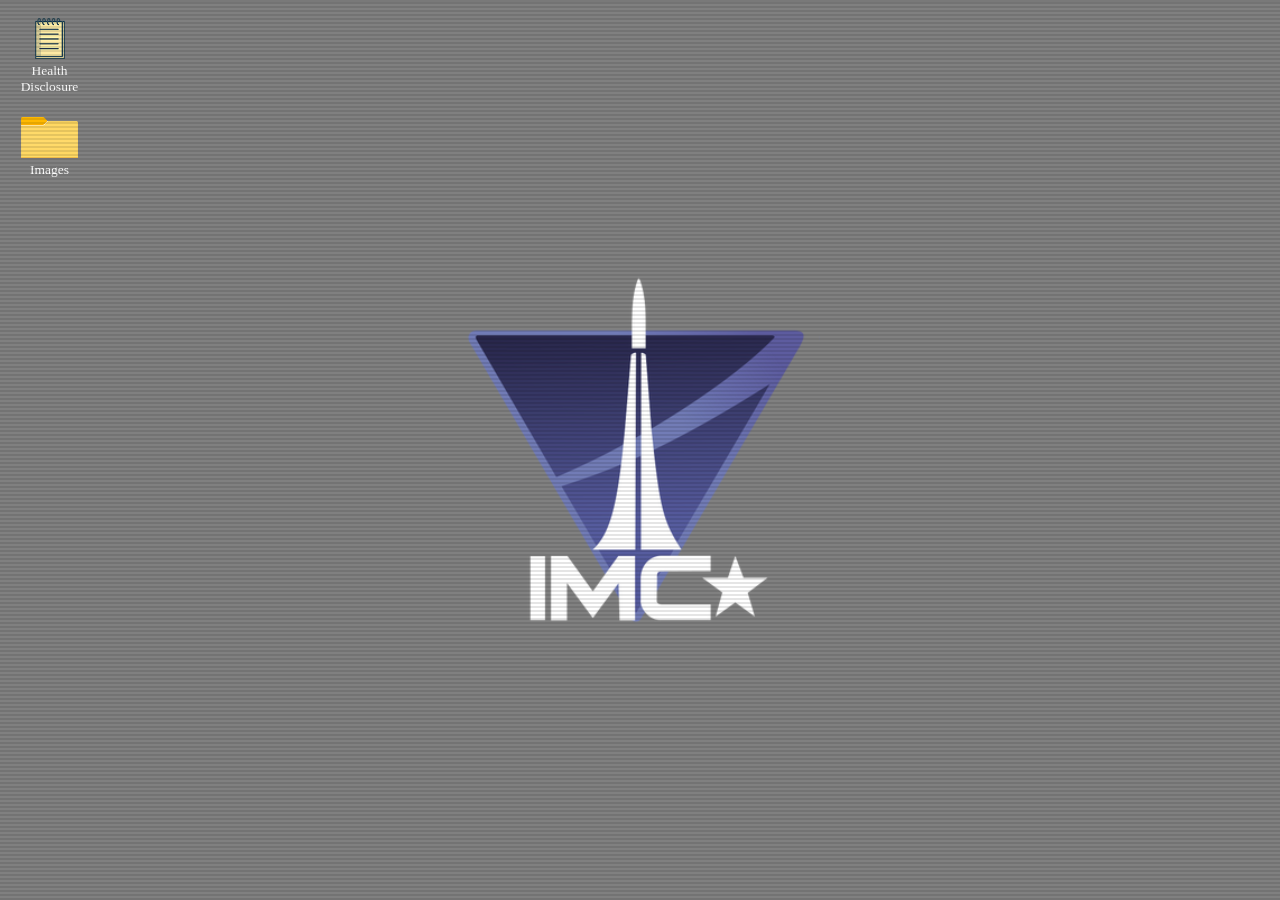
<file: index.html>
<head>
    <title>Recursion Codes</title>
    <link rel="icon" href="logoicon.png" type="image/icon type">
</head>
<style>
    
    @import url("bin/scanlines.css");
    
    body {
        margin:0;
        overflow: hidden;
        font-family:"Segoe UI";
        background-color:gray;
    }
    
    .icon{
        height:4.5vh;
        width:7vh;
        cursor:pointer;
        background-size:contain;
        background-repeat: no-repeat;
        background-position:center;
        color:#fff;
        left:2vh;
        top:2vh;
        margin:0;
    }
    .icon:nth-child(n+4){
        top:13vh;
    }
    .icontext{
        bottom:-5vh;
        position:relative;
        font-size:1.5vh;
        text-align:center;
        width:7vh;
    }
    .folder{
        background-image:url("bin/folder.png");
    }
    
    .notes{
        background-image:url("bin/notepad.png");
        
    }
    .draggable{position:absolute;}
    
    .windowtitle{
        text-align:center;
        bottom:-2vh;
        left:1vh;
        position:absolute;
        font-size:1.5vh;
        color:#fff;
        text-shadow: #000 .1vh 0 .5vh;
    }
    
    .header{
        width:100%;
        border: 2px inset #000;
        box-sizing: border-box;
        height:2.5vh;
        font-size:1.5vh;
        cursor:pointer;
        border:solid .2vh black;
        box-sizing: border-box;
    }
    
    #imc{
        background-image:url("bin/imccorp.png");
        width:40vh;
        height:40vh;
        background-size:contain;
        position:absolute;
        left:50%;
        top:50%;
        margin-left:-20vh;
        margin-top:-20vh;
    }
    .closebutton{
        font-size:1.9vh;
        text-align:right;
        top:0vh;
        right:0vh;
        position:absolute;
        font-family:arial;
        margin-top:0vh;
        margin-right:0vh;
        border: .2vh solid #000
    }
    
    stat{
        float:right;
        display:inline;
    }
    
    img{
        width:12.01vh;
        height:12.01vh;
        display:inline;
        object-fit:cover;
    }
    
    .contentwindow{
        width:40vh;
        height:40vh;
        position:absolute;
        left:112vh;
        top:50vh;
        background-color:#DCDCDC;
        display:none;
        border:solid .2vh white;
        box-sizing: border-box;
        resize:both;
        overflow:hidden;
    }
    p{
        padding:1vh;
        overflow:auto;
        margin-top:0vh;
        margin-left:-.2vh;
        width:96%;
        height:89%;
    }
    .windowheader{
        margin-left:.5vh;
    }
    
    .imagegrid{
        display:flex;
        flex-wrap:wrap;
        align-items:center;
        flex-direction: row;
        justify-content: space-around;
        margin-top:1vh; 
        overflow:auto;
        width: 100%;
        height:93%;
        row-gap:1vh;
    }
    
</style>
<body>
    <div class="scanlines"></div>
    <div id="imc"></div>
    <div class="icon draggable notes" ondblclick="openwindow(stats)"><div class="icontext">Health Disclosure</div></div>
    <div class="icon draggable folder" ondblclick="openwindow(gallery)"><div class="icontext">Images</div></div>
    
    <div class="draggable contentwindow" id="stats"><div id="statsheader" class="header"><font class="windowheader">Health Disclosure</font><div class="closebutton" id="statsclose" onclick="closewindow(stats)">&nbspX&nbsp</div></div>
    <p>
        Name : <stat><s>Renee</s> Wraith <s>Hope Blasey</s></stat><br>
        Age : <stat>33</stat><br>
        Sex : <stat>Female</stat><br>
        Blood Type : <stat>O-</stat><br>
        Demeanor : <stat><s>Personable</s> Distant</stat><br>
        Height : <stat>5'4"</stat><br>
        Hair Color : <stat>Raven</stat><br>
        Eye Color : <stat><s>Brown</s> Luminescent</stat><br>
        Occupation : <stat><s>Scientist</s> Legend</stat><br>
        Next of Kin : <stat><a href="">None</a></stat><br>
        <br>
        The person above has agreed to waive all legal rights pertaining to Interstellar Manufacturing Corp© (IMC) voluntarily. In the case of bodily mutilation, mental distress, impairment, debilitation, loss of life, or stranding IMC will not be legally required to render assistance.<br><br>
        The following experiments regarding Phase Shift Technology™ are to be kept discreet between Dr.Amer Singh, <s>Dr Renee Blasey</s> and IMC. This disclosure also serves the purpose of a Non Disclosure Agreement and Noncompete for the aforementioned person to not disclose any information on experiments as they are considered 
        IMI trade secrets. Doing so will be subject to legal action.
    </p>
</div>



<div class="contentwindow draggable" id="gallery"><div id="galleryheader"  class="header"><font class="windowheader">Images</font><div class="closebutton" id="imagesclose" onclick="closewindow(gallery)">&nbspX&nbsp</div></div>
<div class="imagegrid">
    <div style="display:grid;"><a onclick="playclosesound()" target="_blank" href="bin/wraithgall1.jpg"><img src="bin/wraithgall1.jpg"></img></a><center>a.jpg</center></div>
    <div style="display:grid;"><a onclick="playclosesound()" target="_blank" href="bin/wraithgall2.jpg"><img src="bin/wraithgall2.jpg"></img></a><center>a.jpg</center></div>
    <div style="display:grid;"><a onclick="playclosesound()" target="_blank" href="bin/wraithgall3.jpg"><img src="bin/wraithgall3.jpg"></img></a><center>a.jpg</center></div>
    <div style="display:grid;"><a onclick="playclosesound()" target="_blank" href="bin/wraithgall4.jpg"><img src="bin/wraithgall4.jpg"></img></a><center>a.jpg</center></div>
    <div style="display:grid;"><a onclick="playclosesound()" target="_blank" href="bin/wraithgall5.jpg"><img src="bin/wraithgall5.jpg"></img></a><center>a.jpg</center></div>
    <div style="display:grid;"><a onclick="playclosesound()" target="_blank" href="bin/wraithgall6.png"><img src="bin/wraithgall6.png"></img></a><center>a.jpg</center></div>
    <div style="display:grid;"><a onclick="playclosesound()" target="_blank" href="bin/wraithgall7.jpg"><img src="bin/wraithgall7.jpg"></img></a><center>a.jpg</center></div>
    <div style="display:grid;"><a onclick="playclosesound()" target="_blank" href="bin/wraithgall8.jpg"><img src="bin/wraithgall8.jpg"></img></a><center>a.jpg</center></div>
    <div style="display:grid;"><a onclick="playclosesound()" target="_blank" href="bin/wraithgall9.jpg"><img src="bin/wraithgall9.jpg"></img></a><center>a.jpg</center></div>
</div></div>

<audio id="opensound" src="bin/snap.wav"></audio>
<audio id="closesound" src="bin/snap2.mp3"></audio>
<audio id="thememusic" src="bin/wraiththeme.mp3"></audio>

<script src="bin/drag.js"></script>
<script>
    function openwindow(openwindow){
        console.log(openwindow);
        openwindow.style.display = "inline";
        opensound.currentTime = 0;
        opensound.play();
        opensound.volume = .25;
    }
    function closewindow(window){
        console.log(window);
        window.style.display = "none";
        closesound.currentTime = 0;
        closesound.play();
        closesound.volume = .25;
    }
    var playingmainsong = false;
    var musicsound = document.getElementById("thememusic");
    
    function playmusic(){
        musicsound.currentTime = 0;
        musicsound.play();
        if(playingmainsong === false){
            musicsound.play();
            playingmainsong = true;
        }else{
            musicsound.pause();
            playingmainsong = false;
        }
        musicsound.volume = 0.15;
    }
    
</script>
</div>
</body>
</file>
